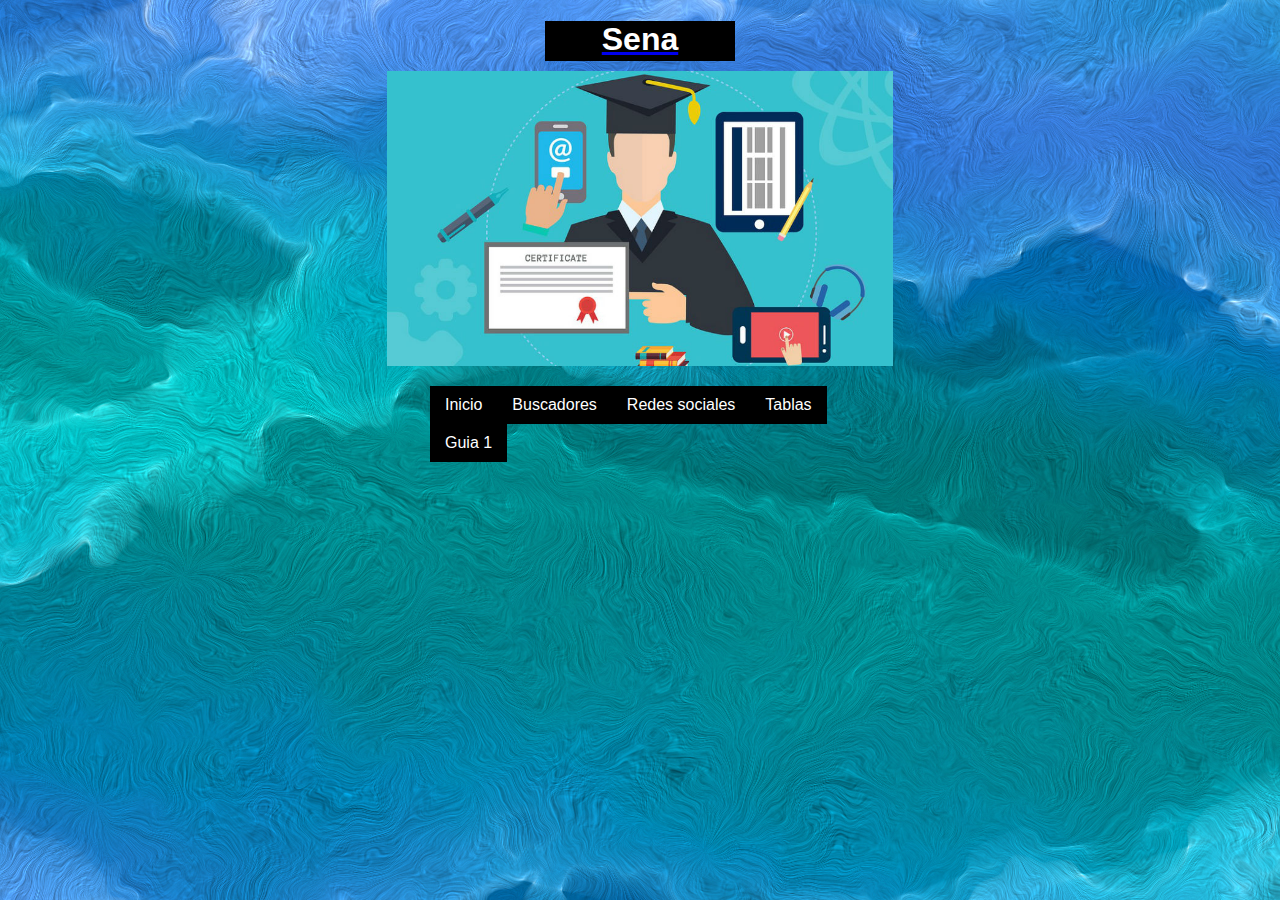
<file: index.htm>
<!DOCTYPE html>
<html>
<head>
	<title>Guia de aprtedisaje</title>


<link rel="stylesheet" type="text/css" href="style.css">





</head>
<body background ="imagen\fondo3.jpg" height ="700">



<header>
<a href="http://oferta.senasofiaplus.edu.co/sofia-oferta/"><h1>Sena</h1></a>
</header>

<center><img src="imagen\Sena.jpg" height="200"></center>


<div id="header">

<ul class="nav">
<li><a href= "portada.php">Inicio</a></li>
<li><a href= "">Buscadores</a>
  <ul>
	 <li><a href= "http://www.bing.com/">Bing</a></li>
     <li><a href= "http://www.google.com/">Google</a></li>
  </ul>
</li>
<li><a href= "">Redes sociales</a>
	<ul>
		<li><a href="http://www.facebook.com/">Facebook</a></li>
        <li><a href="http://www.twitter.com/">Twitter</a></li>
	</ul>

</li>
<li><a href= "Tablas.php">Tablas</a></li>
<li><a href="gui1.php">Guia 1</a></li>
</ul>


</body>
</html>
</file>
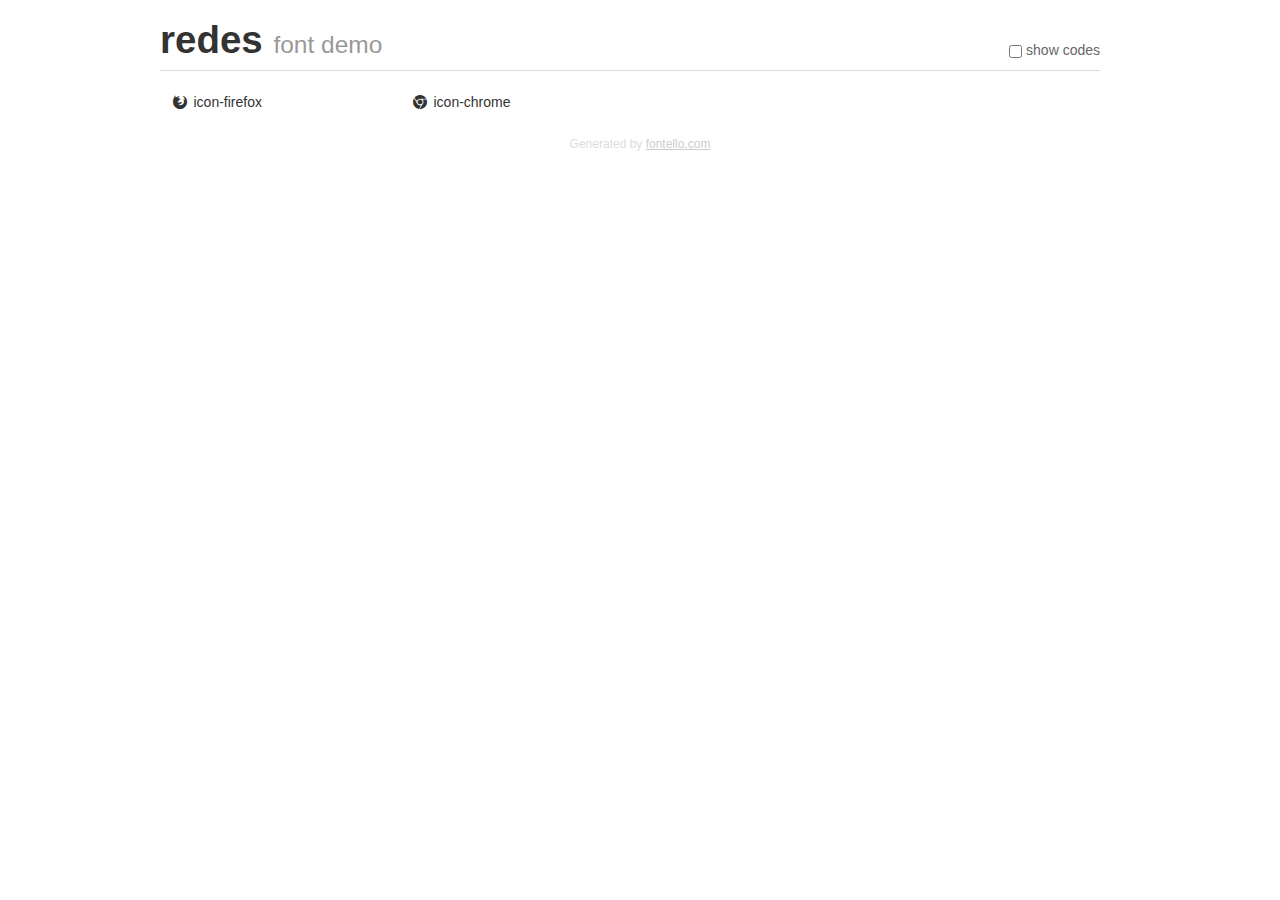
<file: iconos/demo.html>
<!DOCTYPE html>
<html>
  <head><!--[if lt IE 9]><script language="javascript" type="text/javascript" src="//html5shim.googlecode.com/svn/trunk/html5.js"></script><![endif]-->
    <meta charset="UTF-8"><style>/*
 * Bootstrap v2.2.1
 *
 * Copyright 2012 Twitter, Inc
 * Licensed under the Apache License v2.0
 * http://www.apache.org/licenses/LICENSE-2.0
 *
 * Designed and built with all the love in the world @twitter by @mdo and @fat.
 */
.clearfix {
  *zoom: 1;
}
.clearfix:before,
.clearfix:after {
  display: table;
  content: "";
  line-height: 0;
}
.clearfix:after {
  clear: both;
}
html {
  font-size: 100%;
  -webkit-text-size-adjust: 100%;
  -ms-text-size-adjust: 100%;
}
a:focus {
  outline: thin dotted #333;
  outline: 5px auto -webkit-focus-ring-color;
  outline-offset: -2px;
}
a:hover,
a:active {
  outline: 0;
}
button,
input,
select,
textarea {
  margin: 0;
  font-size: 100%;
  vertical-align: middle;
}
button,
input {
  *overflow: visible;
  line-height: normal;
}
button::-moz-focus-inner,
input::-moz-focus-inner {
  padding: 0;
  border: 0;
}
body {
  margin: 0;
  font-family: "Helvetica Neue", Helvetica, Arial, sans-serif;
  font-size: 14px;
  line-height: 20px;
  color: #333;
  background-color: #fff;
}
a {
  color: #08c;
  text-decoration: none;
}
a:hover {
  color: #005580;
  text-decoration: underline;
}
.row {
  margin-left: -20px;
  *zoom: 1;
}
.row:before,
.row:after {
  display: table;
  content: "";
  line-height: 0;
}
.row:after {
  clear: both;
}
[class*="span"] {
  float: left;
  min-height: 1px;
  margin-left: 20px;
}
.container,
.navbar-static-top .container,
.navbar-fixed-top .container,
.navbar-fixed-bottom .container {
  width: 940px;
}
.span12 {
  width: 940px;
}
.span11 {
  width: 860px;
}
.span10 {
  width: 780px;
}
.span9 {
  width: 700px;
}
.span8 {
  width: 620px;
}
.span7 {
  width: 540px;
}
.span6 {
  width: 460px;
}
.span5 {
  width: 380px;
}
.span4 {
  width: 300px;
}
.span3 {
  width: 220px;
}
.span2 {
  width: 140px;
}
.span1 {
  width: 60px;
}
[class*="span"].pull-right,
.row-fluid [class*="span"].pull-right {
  float: right;
}
.container {
  margin-right: auto;
  margin-left: auto;
  *zoom: 1;
}
.container:before,
.container:after {
  display: table;
  content: "";
  line-height: 0;
}
.container:after {
  clear: both;
}
p {
  margin: 0 0 10px;
}
.lead {
  margin-bottom: 20px;
  font-size: 21px;
  font-weight: 200;
  line-height: 30px;
}
small {
  font-size: 85%;
}
h1 {
  margin: 10px 0;
  font-family: inherit;
  font-weight: bold;
  line-height: 20px;
  color: inherit;
  text-rendering: optimizelegibility;
}
h1 small {
  font-weight: normal;
  line-height: 1;
  color: #999;
}
h1 {
  line-height: 40px;
}
h1 {
  font-size: 38.5px;
}
h1 small {
  font-size: 24.5px;
}
body {
  margin-top: 90px;
}
.header {
  position: fixed;
  top: 0;
  left: 50%;
  margin-left: -480px;
  background-color: #fff;
  border-bottom: 1px solid #ddd;
  padding-top: 10px;
  z-index: 10;
}
.footer {
  color: #ddd;
  font-size: 12px;
  text-align: center;
  margin-top: 20px;
}
.footer a {
  color: #ccc;
  text-decoration: underline;
}
.the-icons {
  font-size: 14px;
  line-height: 24px;
}
.switch {
  position: absolute;
  right: 0;
  bottom: 10px;
  color: #666;
}
.switch input {
  margin-right: 0.3em;
}
.codesOn .i-name {
  display: none;
}
.codesOn .i-code {
  display: inline;
}
.i-code {
  display: none;
}
@font-face {
      font-family: 'redes';
      src: url('./font/redes.eot?51594458');
      src: url('./font/redes.eot?51594458#iefix') format('embedded-opentype'),
           url('./font/redes.woff?51594458') format('woff'),
           url('./font/redes.ttf?51594458') format('truetype'),
           url('./font/redes.svg?51594458#redes') format('svg');
      font-weight: normal;
      font-style: normal;
    }
     
     
    .demo-icon
    {
      font-family: "redes";
      font-style: normal;
      font-weight: normal;
      speak: none;
     
      display: inline-block;
      text-decoration: inherit;
      width: 1em;
      margin-right: .2em;
      text-align: center;
      /* opacity: .8; */
     
      /* For safety - reset parent styles, that can break glyph codes*/
      font-variant: normal;
      text-transform: none;
     
      /* fix buttons height, for twitter bootstrap */
      line-height: 1em;
     
      /* Animation center compensation - margins should be symmetric */
      /* remove if not needed */
      margin-left: .2em;
     
      /* You can be more comfortable with increased icons size */
      /* font-size: 120%; */
     
      /* Font smoothing. That was taken from TWBS */
      -webkit-font-smoothing: antialiased;
      -moz-osx-font-smoothing: grayscale;
     
      /* Uncomment for 3D effect */
      /* text-shadow: 1px 1px 1px rgba(127, 127, 127, 0.3); */
    }
     </style>
    <link rel="stylesheet" href="css/animation.css"><!--[if IE 7]><link rel="stylesheet" href="css/" + font.fontname + "-ie7.css"><![endif]-->
    <script>
      function toggleCodes(on) {
        var obj = document.getElementById('icons');
      
        if (on) {
          obj.className += ' codesOn';
        } else {
          obj.className = obj.className.replace(' codesOn', '');
        }
      }
      
    </script>
  </head>
  <body>
    <div class="container header">
      <h1>redes <small>font demo</small></h1>
      <label class="switch">
        <input type="checkbox" onclick="toggleCodes(this.checked)">show codes
      </label>
    </div>
    <div class="container" id="icons">
      <div class="row">
        <div class="the-icons span3" title="Code: 0xe840"><i class="demo-icon icon-firefox">&#xe840;</i> <span class="i-name">icon-firefox</span><span class="i-code">0xe840</span></div>
        <div class="the-icons span3" title="Code: 0xe841"><i class="demo-icon icon-chrome">&#xe841;</i> <span class="i-name">icon-chrome</span><span class="i-code">0xe841</span></div>
      </div>
    </div>
    <div class="container footer">Generated by <a href="http://fontello.com">fontello.com</a></div>
  </body>
</html>
</file>
<file: style.css>
0000000000000000*
{
padding:0px; 
margin:0px;
}





#header{
margin:auto;
width:500px;
font-family:Arial,Helvetica,sans-serif;
}

ul, ol{
    list-style:none;
}


.nav li a {
background-color:#000;
color:#fff;
text-decoration:none;
padding:10px 15px;
display: block;	
}


.nav li a:hover { 
background-color:#434343;
}

.nav > li {
 float: left;   
}

.nav li ul{
	display:none;
	position: absolute;
	min-width: 140px;
}

.nav li:hover > ul {
	display: block;
}


header, #tit {
	width: 15%;
	height: 40px;
	background-color: #000;
	color: #ffffff;
	text-decoration: none;
	text-align: center;
	margin:auto;
    font-family:Arial,Helvetica,sans-serif;
    cursor: pointer;
}

#tit{
width: 100%;
z-index: 100%;
position: fixed;
top: 0;
left: 0;

}

h1{
	color: #ffffff;
}

{
width: 100%;
height: 35%;
background-color: #000;
color: #ffffff;
text-decoration:none;
text-align: center;
margin:auto;

}


#tabla, #tablag{
width: 20%;
height: 3000px;
background: #5ba0f3;
float: center;
}

#tablag{
	width: 40%;
	height: 50%;

}


h2{
width: 30%;
height: 35%;
background-color: #000;
color: #ffffff;
text-decoration:none;
text-align: center;
margin:auto;
border-radius: 1em;

}

p{
width: 40%;
height: 35%;

text-decoration:none;
text-align: center;
margin:auto;
border-radius: 1em;
}

img{
	width: 40%;
	height: 60%;
	margin-top: 10px;
	background: #ffffff;



}
</file>
<file: iconos/css/animation.css>
/*
   Animation example, for spinners
*/
.animate-spin {
  -moz-animation: spin 2s infinite linear;
  -o-animation: spin 2s infinite linear;
  -webkit-animation: spin 2s infinite linear;
  animation: spin 2s infinite linear;
  display: inline-block;
}
@-moz-keyframes spin {
  0% {
    -moz-transform: rotate(0deg);
    -o-transform: rotate(0deg);
    -webkit-transform: rotate(0deg);
    transform: rotate(0deg);
  }

  100% {
    -moz-transform: rotate(359deg);
    -o-transform: rotate(359deg);
    -webkit-transform: rotate(359deg);
    transform: rotate(359deg);
  }
}
@-webkit-keyframes spin {
  0% {
    -moz-transform: rotate(0deg);
    -o-transform: rotate(0deg);
    -webkit-transform: rotate(0deg);
    transform: rotate(0deg);
  }

  100% {
    -moz-transform: rotate(359deg);
    -o-transform: rotate(359deg);
    -webkit-transform: rotate(359deg);
    transform: rotate(359deg);
  }
}
@-o-keyframes spin {
  0% {
    -moz-transform: rotate(0deg);
    -o-transform: rotate(0deg);
    -webkit-transform: rotate(0deg);
    transform: rotate(0deg);
  }

  100% {
    -moz-transform: rotate(359deg);
    -o-transform: rotate(359deg);
    -webkit-transform: rotate(359deg);
    transform: rotate(359deg);
  }
}
@-ms-keyframes spin {
  0% {
    -moz-transform: rotate(0deg);
    -o-transform: rotate(0deg);
    -webkit-transform: rotate(0deg);
    transform: rotate(0deg);
  }

  100% {
    -moz-transform: rotate(359deg);
    -o-transform: rotate(359deg);
    -webkit-transform: rotate(359deg);
    transform: rotate(359deg);
  }
}
@keyframes spin {
  0% {
    -moz-transform: rotate(0deg);
    -o-transform: rotate(0deg);
    -webkit-transform: rotate(0deg);
    transform: rotate(0deg);
  }

  100% {
    -moz-transform: rotate(359deg);
    -o-transform: rotate(359deg);
    -webkit-transform: rotate(359deg);
    transform: rotate(359deg);
  }
}
</file>
